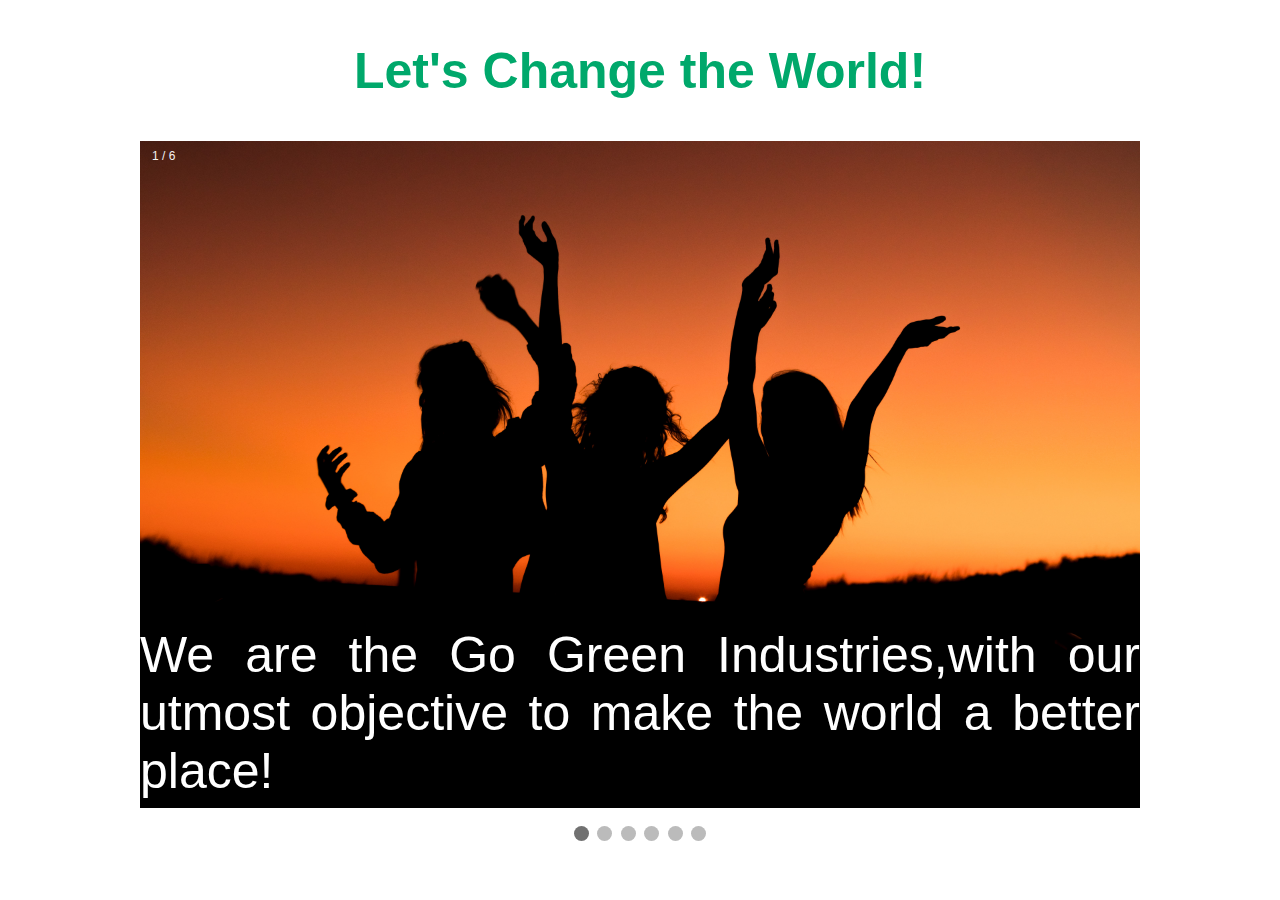
<file: Units/Recyclopaedia/aboutus.html>
<!DOCTYPE html>
<html>
<head>
<link rel ="stylesheet" href="aboutus.css">
<meta name="viewport" content="width=device-width, initial-scale=1">
<style>
* {box-sizing: border-box;}
body {font-family: Verdana, sans-serif;}
.mySlides {display: none;}
img {vertical-align: middle;}

/* Slideshow container */
.slideshow-container {
  max-width: 1000px;
  position: relative;
  margin: auto;
}
.h2{
color:#00A86B;
font-size:50px;
text-align:center;
}

/* Caption text */
.text {
  color: white;
  font-size: 50px;
 
  position: absolute;
  font-face:Ubuntu;
  color:w;
  bottom: 8px;
  width: 100%;
  text-align: justify;
}
.text1 {
  color: white;
  font-size: 100px;
 
  position: absolute;
  font-face:-apple-system,BlinkMacSystemFont,San Francisco,Helvetica Neue,Helvetica,Ubuntu,Roboto,Noto,Segoe UI,Arial,sans-serif;
  padding-top: 100px;
  padding-right: 30px;
  padding-bottom: 10px;
  padding-left: 80px;
  
  bottom: 50px;
  width: 100%;
  text-align:center;
}

/* Number text (1/6 etc) */
.numbertext {
  color: #f2f2f2;
  font-size: 12px;
  padding: 8px 12px;
  position: absolute;
  top: 0;
}

/* The dots/bullets/indicators */
.dot {
  height: 15px;
  width: 15px;
  margin: 0 2px;
  background-color: #bbb;
  border-radius: 50%;
  display: inline-block;
  transition: background-color 0.6s ease;
}

.active {
  background-color: #717171;
}


.fade {
  -webkit-animation-name: fade;
  -webkit-animation-duration: 5s;
  animation-name: fade;
  animation-duration:5s;
}

@-webkit-keyframes fade {
  from {opacity: .4} 
  to {opacity: 1}
}

@keyframes fade {
  from {opacity: .4} 
  to {opacity: 1}
}


@media only screen and (max-width: 300px) {
  .text {font-size: 11px}
}
</style>
</head>
<body >


<h2 class="h2"><b>Let's Change the World!</b></h2>


<div class="slideshow-container">

<div class="mySlides fade">
  <div class="numbertext">1 / 6</div>
  <img src="girls.jpg" style="width:100%" >
  <div class="text" >We are the Go Green Industries,with our utmost objective to make the world a better place!</div>
</div>

<div class="mySlides fade">
  <div class="numbertext">2 / 6</div>
  <img src="hands.jpg" style="width:100%">
  <div class="text">Started as a teeny idea,hoping to grow just like the nature around us !</div>
</div>

<div class="mySlides fade">
  <div class="numbertext">3 / 6</div>
  <img src="recycle.jpg " style="width:100%" >
  <div class="text">Recycling and selling was our core idea  </div>
</div>

</div>
<div class="mySlides fade">
  <div class="numbertext">4 / 6</div>
  <img src="last 2.jpg" style="width:100%">
  <div class="text">Until<br> we launched <br><br>our <i>Recyclopaedia</i><br><br>to promote the idea<br> of RECYCLING to the world !</div>
</div>

</div>
<div class="mySlides fade">
  <div class="numbertext">5 / 6</div>
  <img src="bulb.jpg" style="width:100%">
  <div class="text"><br>
  <br>
  We <br>are <br>ready to<br> GO GREEN</div>
</div>

</div>
<div class="mySlides fade">
  <div class="numbertext">6 / 6</div>
  <img src="last.jpg" style="width:100%">
  <div class ="text1">Are You ?</div>
</div>

</div>
<br>

<div style="text-align:center">
  <span class="dot"></span> 
  <span class="dot"></span> 
  <span class="dot"></span> 
  <span class="dot"></span> 
  <span class="dot"></span> 
  <span class="dot"></span> 
</div>

<script>
var slideIndex = 0;
showSlides();

function showSlides() {
  var i;
  var slides = document.getElementsByClassName("mySlides");
  var dots = document.getElementsByClassName("dot");
  for (i = 0; i < slides.length; i++) {
    slides[i].style.display = "none";  
  }
  slideIndex++;
  if (slideIndex > slides.length) {slideIndex = 1}    
  for (i = 0; i < dots.length; i++) {
    dots[i].className = dots[i].className.replace(" active", "");
  }
  slides[slideIndex-1].style.display = "block";  
  dots[slideIndex-1].className += " active";
  setTimeout(showSlides, 5000); // Change image every  seconds
}
</script>

</body>
</html>
</file>
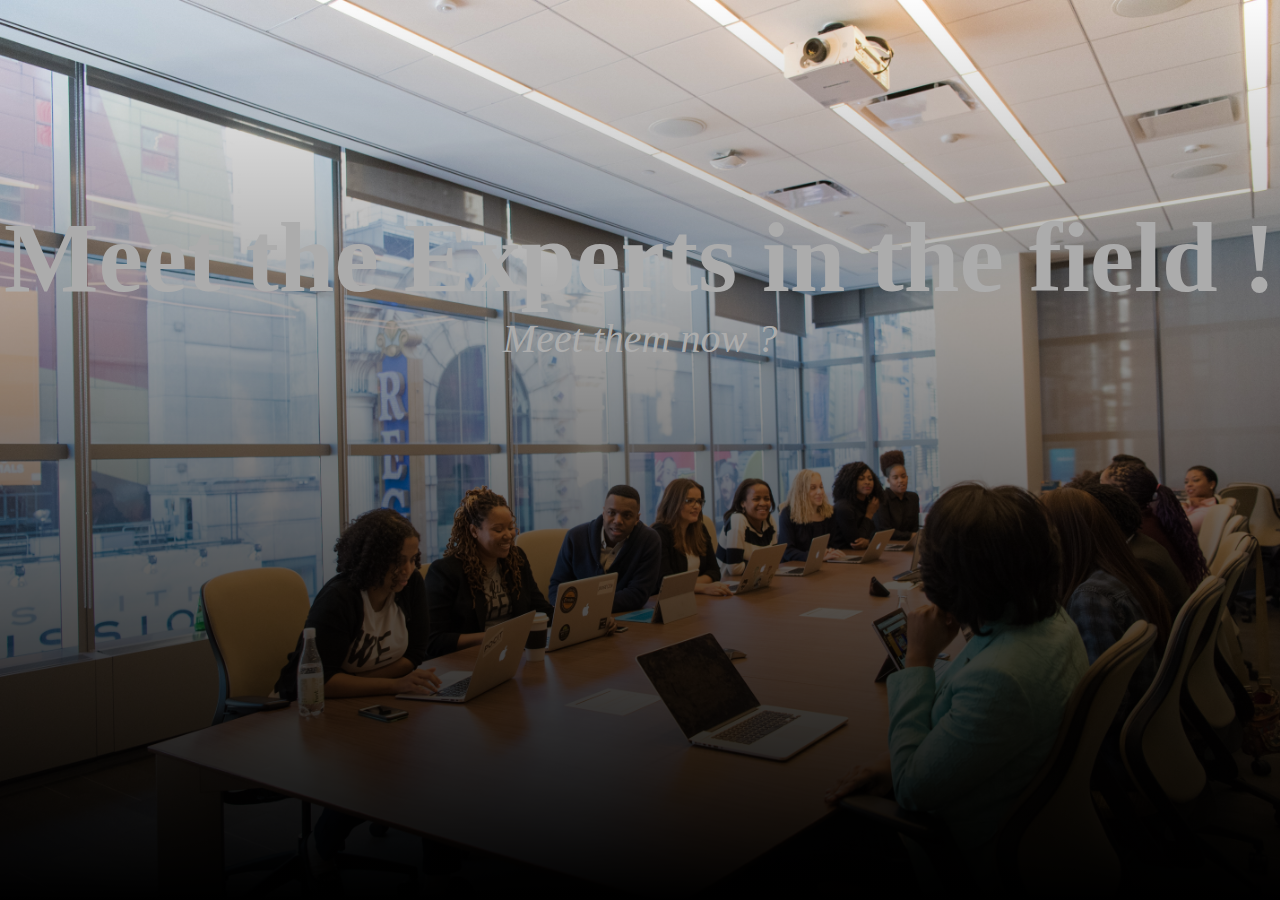
<file: Units/Recyclopaedia/experts.html>
<html>
  
<head>

<link rel="stylesheet" href ="style3.css">
</head>
<body>

<section id="banner">
<div class="banner-text">
 <h1 class="h1">Meet the Experts in the field !</h1>
 <p>Meet them now ?</p>
 </div>
 </section>
 


</body>

</html>
</file>
<file: Units/Recyclopaedia/aboutus.css>

</file>
<file: Units/Recyclopaedia/style3.css>
*
{
	margin:0;
	padding:0;
}

#banner
{
	background:linear-gradient(rgba(0,0,0,0.01),#000000),url(people.jpg);
	background-size:cover;
	background-position:center;
	height:100vh;
	
}
.banner-text{
	text-align:center;
	color:#ACACAC;
	padding-top:200px;
	
}
.banner-text h1{
	font-size:100px;
	
	
}
.banner-text p{
	font-size:40px;
	font-style:italic;
}
.button{
	position:center;
	border: none;
  color: white;
  padding: 15px 32px;
  text-align: center;
  text-decoration: none;
  display: inline-block;
  font-size: 16px;
  margin: 4px 2px;
  cursor: pointer;


}
</file>
